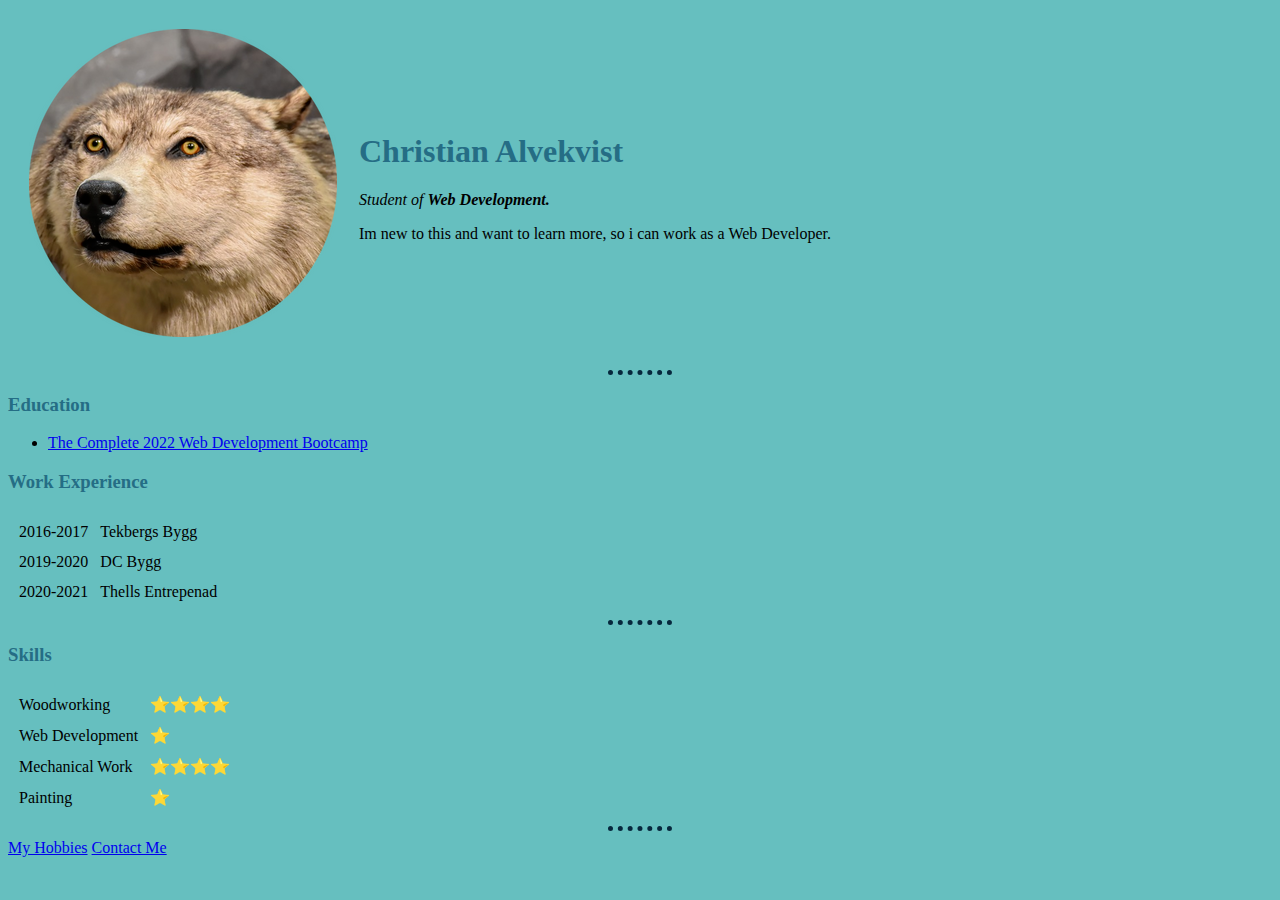
<file: index.html>
<!DOCTYPE html>
<html lang="en" dir="ltr">

<head>
  <meta charset="utf-8">
  <title>Christian's Personal site</title>
<link rel="stylesheet" href="css/styles.css">
</head>

<body>
  <table cellspacing="20">
    <tr>
      <td><img src="wolf-modified.png" alt=""></td>
      <td>
        <h1>Christian Alvekvist</h1>
        <p><em>Student of <strong>Web Development.</strong></em></p>
        <p>Im new to this and want to learn more, so i can work as a Web Developer.</p>
      </td>
    </tr>
  </table>
  <hr>
  <h3>Education</h3>
  <ul>
    <li><a href=https://www.udemy.com/course/the-complete-web-development-bootcamp />The Complete 2022 Web Development Bootcamp</a></li>
  </ul>
  <h3>Work Experience</h3>
  <table cellspacing="10">
    <tr>
      <td>2016-2017</td>
      <td>Tekbergs Bygg</td>
    </tr>
    <tr>
      <td>2019-2020</td>
      <td>DC Bygg</td>
    </tr>
    <tr>
      <td>2020-2021</td>
      <td>Thells Entrepenad</td>
    </tr>
  </table>
  <hr>
  <h3>Skills</h3>
  <table cellspacing="10">
    <tr>
      <td>Woodworking</td>
      <td>⭐⭐⭐⭐</td>
    </tr>
    <tr>
      <td>Web Development</td>
      <td>⭐</td>
    </tr>
    <tr>
      <td>Mechanical Work</td>
      <td>⭐⭐⭐⭐</td>
    </tr>
    <tr>
      <td>Painting</td>
      <td>⭐</td>
    </tr>
  </table>
  <hr>
  <a href="hobbies.html">My Hobbies</a>
  <a href="Contactinfo.html">Contact Me</a>
</body>

</html>
</file>
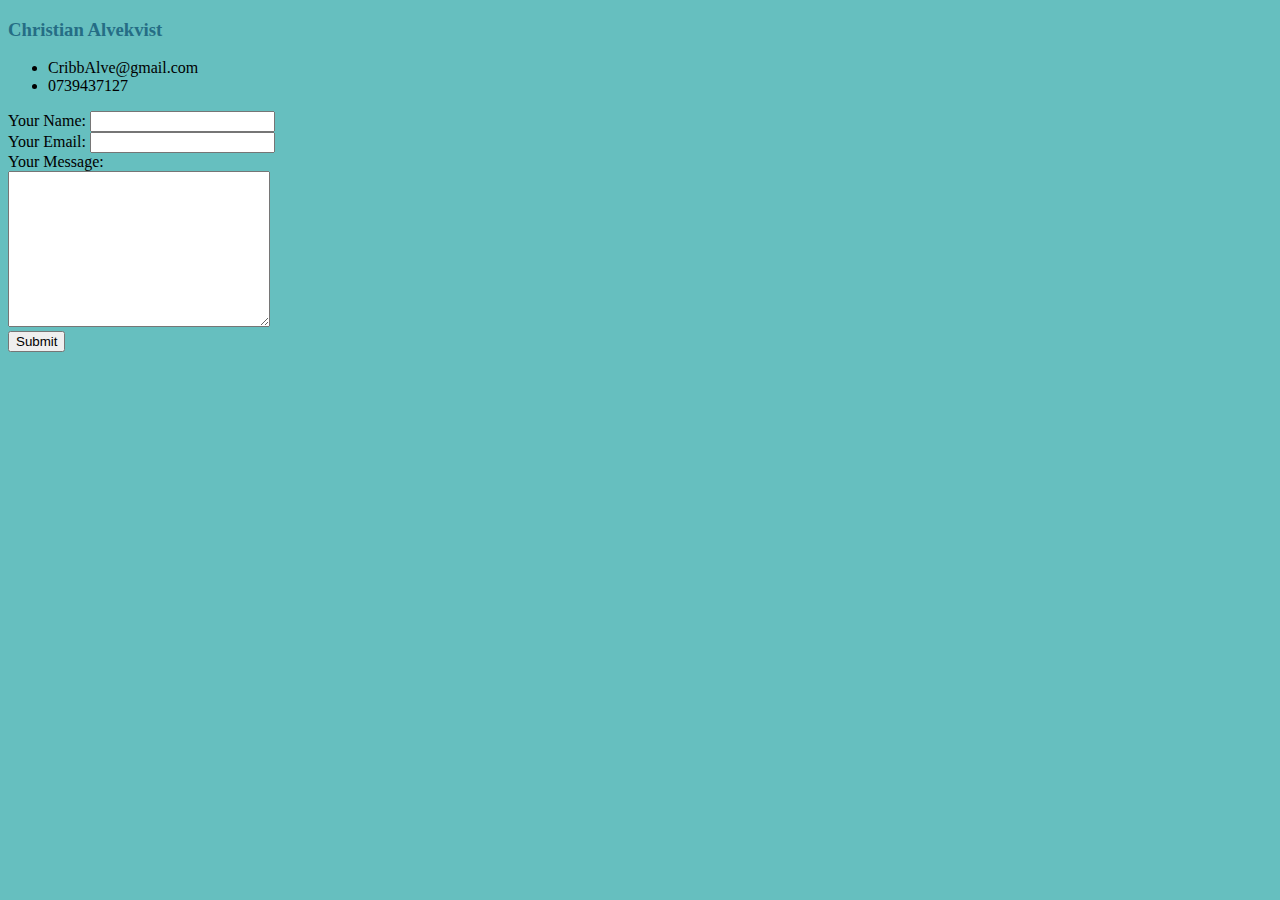
<file: Contactinfo.html>
<!DOCTYPE html>
<html lang="en" dir="ltr">

<head>
  <meta charset="utf-8">
  <title>Contact Me</title>
  <link rel="stylesheet" href="css/styles.css">
</head>

<body>
  <h3>Christian Alvekvist</h3>
  <ul>
    <li>CribbAlve@gmail.com</li>
    <li>0739437127</li>
  </ul>
  <form action="mailto:cribbalve@gmail.com" method="post" enctype="text/plain">
    <label>Your Name:</label>
    <input type="text" name="yourName" value=""><br>
    <label>Your Email:</label>
    <input type="email" name="yourEmail" value=""><br>
    <label>Your Message:</label><br>
    <textarea name="yourMessage" rows="10" cols="30"></textarea><br>
    <input type="Submit" name="">
  </form>
</body>

</html>
</file>
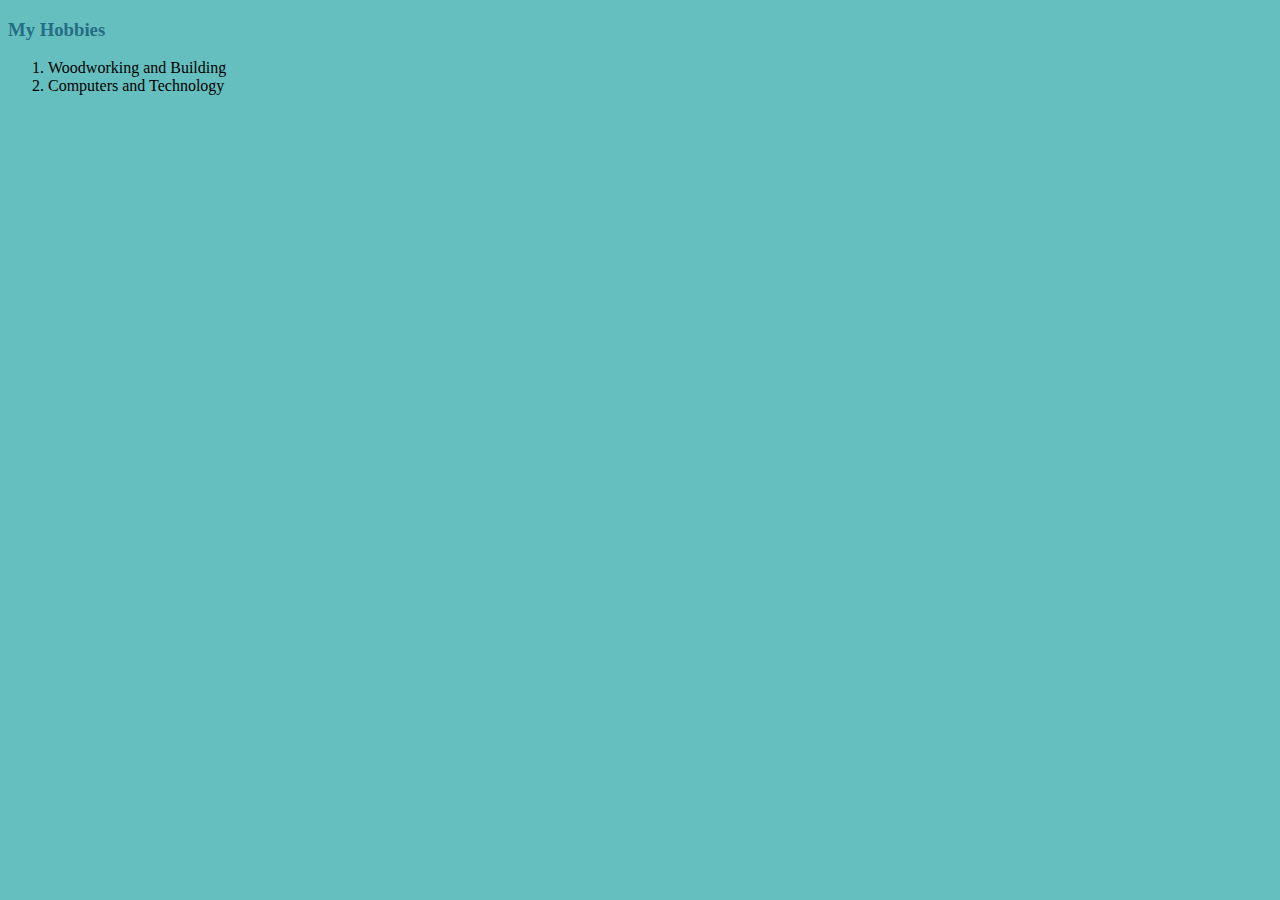
<file: hobbies.html>
<!DOCTYPE html>
<html lang="en" dir="ltr">

<head>
  <meta charset="utf-8">
  <title>My Hobbies</title>
  <link rel="stylesheet" href="css/styles.css">
</head>

<body>
  <h3>My Hobbies</h3>
  <ol>
    <li>Woodworking and Building</li>
    <li>Computers and Technology</li>
  </ol>
</body>

</html>
</file>
<file: css/styles.css>
body {
    background-color: #66BFBF;
  }

  hr {
    border-color: #06283D;
    border-style: none;
    border-top-style: dotted;
    border-width: 5px;
    width: 5%;
  }
h1 {
  color: #256D85;
}
h3 {
  color: #256D85;
}
</file>
